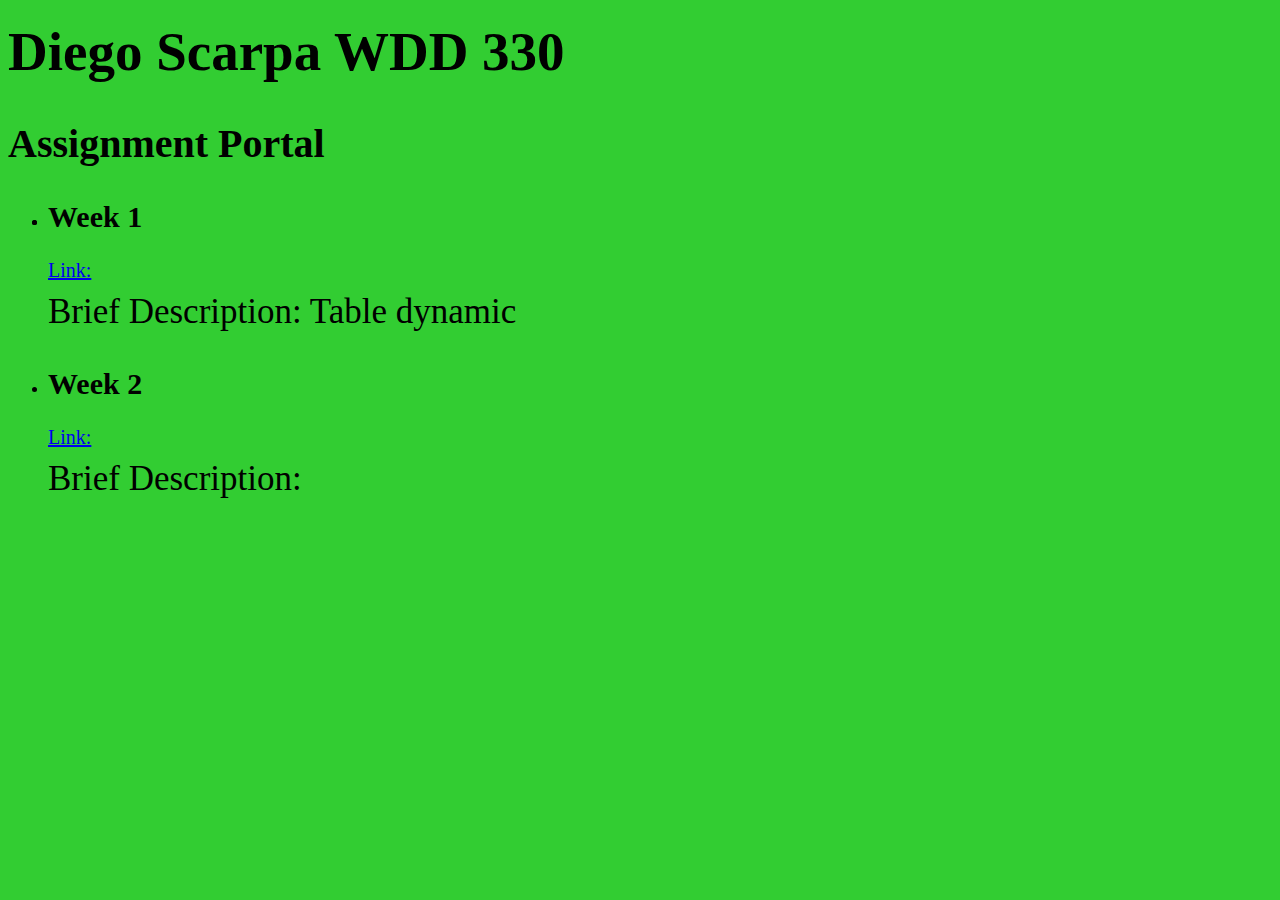
<file: intro/index.html>
<!DOCTYPE html>
<html lang="en-us">

<head>
    <meta charset="utf-8">
    <meta name="viewport" content="width=device-width, initial-scale=1, maximum-scale=1">
    <title>WDD330 Fall 2020| Diego Scarpa | BYU-Idaho</title>
    <meta name="description" content="Assignment portal page for Diego Scarpa Student in WDD 330: Web Front-End Development II at BYU-Idaho.">
    <link href="css/main.css" rel="stylesheet">
    

</head>

<body>
    <header>
         <h1> Diego Scarpa WDD 330 </h1>
    </header>

    <main>
        <section>
        <h2>Assignment Portal </h2> 
        </section>

        <nav>

        <ul>
            <li>
                <div class="linksW1"></div>
                
            </li> 
        </ul>
        </nav>

    </main>

<footer>
         
    
</footer>

</body>
<script src="js/main.js"></script>
</html>
</file>
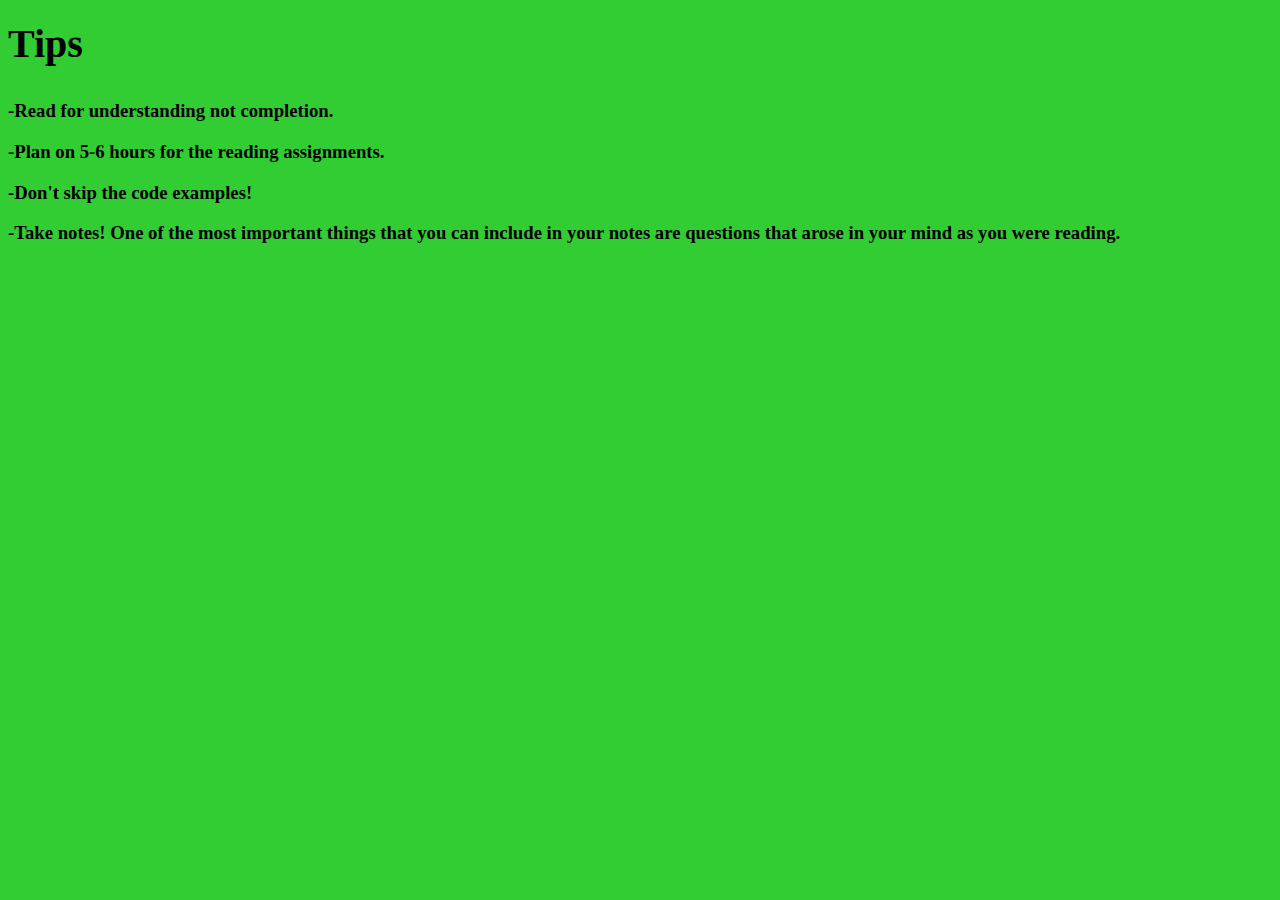
<file: intro/weeks/week1.html>
<!DOCTYPE html>
<html lang="en">
<head>
    <meta charset="UTF-8">
    <meta name="viewport" content="width=device-width, initial-scale=1.0">
    <link href="../css/main.css" rel="stylesheet">
    <title>Week 1</title>
</head>
<body>
   <h2> Tips </h2>

<h3> -Read for understanding not completion.</h3>

<h3>-Plan on 5-6 hours for the reading assignments. </h3>

<h3>-Don't skip the code examples! </h3>

<h3>-Take notes! One of the most important things that you can include in your notes are questions that arose in your mind as you were reading.
</h3>

<h2> </h2>
    
</body>
</html>
</file>
<file: intro/css/main.css>
* {
    background-color: limegreen;
    margin-top: 10px;
}

h1 {
    font-family: 'Times New Roman', Times, serif;
    font-size: 55px;
}

h2 {
    font-family: 'Times New Roman', Times, serif;
    font-size: 40px;
}

li h2 {
    font-family: 'Times New Roman', Times, serif;
    font-size: 30px;
}

a {
    font-family: 'Times New Roman', Times, serif;
    font-size: 20px;
}

li p {
    font-family: Cambria, Cochin, Georgia, Times, 'Times New Roman', serif;
    font-size: 35px;
}
</file>
